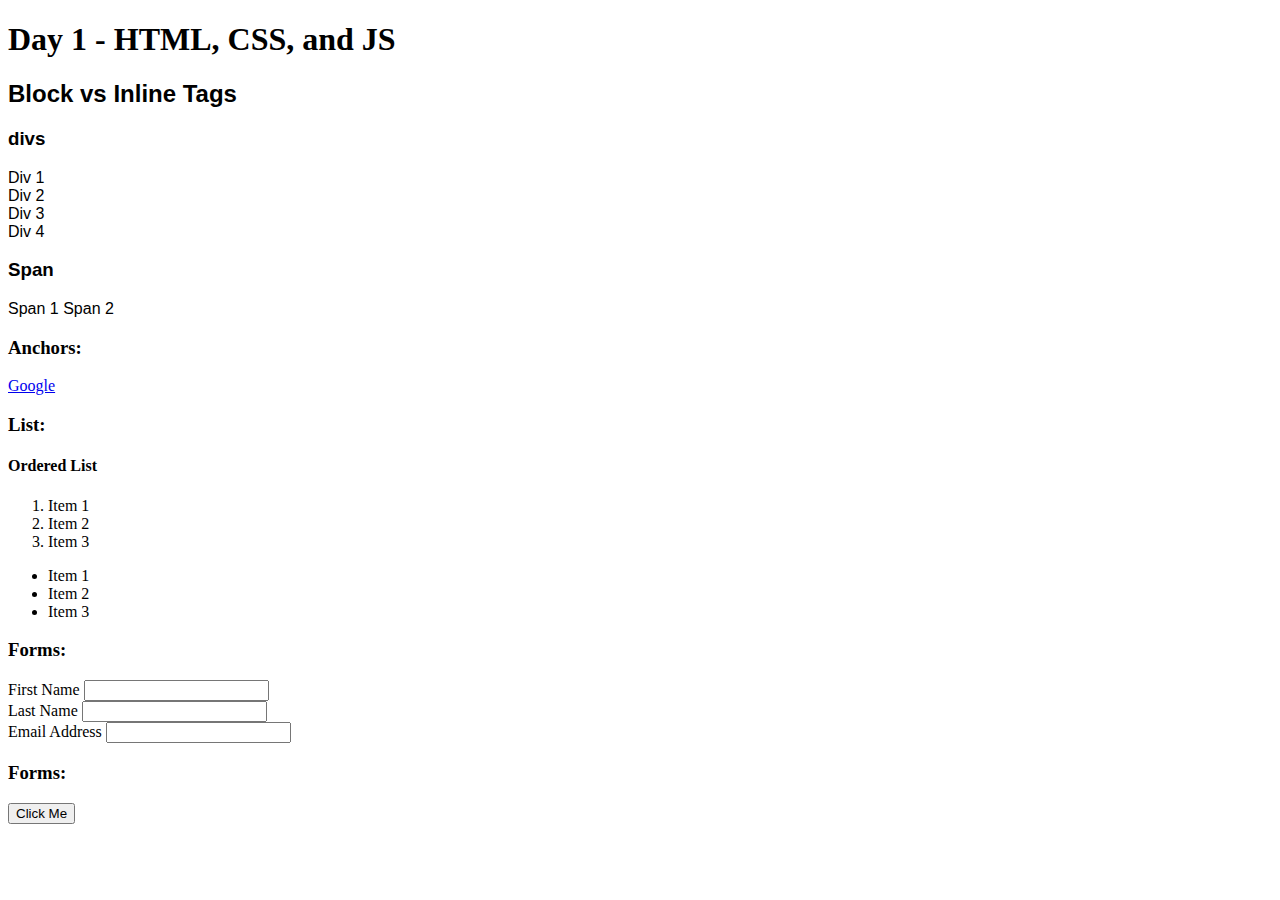
<file: Class Notes/html-css-js/index.html>
<!DOCTYPE html>
<html lang="en">
    <head>
        <meta charset="UTF-8" />
        <meta name="viewport" content="width=device-width" />
        <title>Day 1 SWE 2024 </title>
        <link rel="stylesheet" href="index.css">
    </head>
    <body>
        <heading>
            <h1>Day 1 - HTML, CSS, and JS</h1>
        </heading>

        <section id="section1">
            <h2>Block vs Inline Tags</h2>
            <h3>divs</h3>
            <div>Div 1</div>
            <div>Div 2</div>
            <div>Div 3</div>
            <div>Div 4</div>
            <h3>Span</h3>
            <span>Span 1</span>
            <span>Span 2</span>
        </section>

        <h3>Anchors:</h3>
        <a href="https://google.com">Google</a>

        <h3>List:</h3>
        <h4>Ordered List</h4>

        <ol>
            <li>Item 1</li>
            <li>Item 2</li>
            <li>Item 3</li>
        </ol>
        <ul>
            <li>Item 1</li>
            <li>Item 2</li>
            <li>Item 3</li>
        </ul>

        <h3>Forms:</h3>
        <form>
            <div>
                <label for="firstName">First Name</label>
                <input id="firstName" name="firstName" type="text" />
            </div>
            <div>
                <label for="lastName">Last Name</label>
                <input id="lastName" name="lastName" type="text" />
            </div>
            <div>
                <label for="emailAddress">Email Address</label>
                <input id="emailAddress" name="emailAddress" type="text" />
            </div>
            
        </form>

        <h3>Forms:</h3>
        <button onclick="callSomeJSFunction">Click Me</button>

        <script src="index.js"></script>

    </body>
</html>
</file>
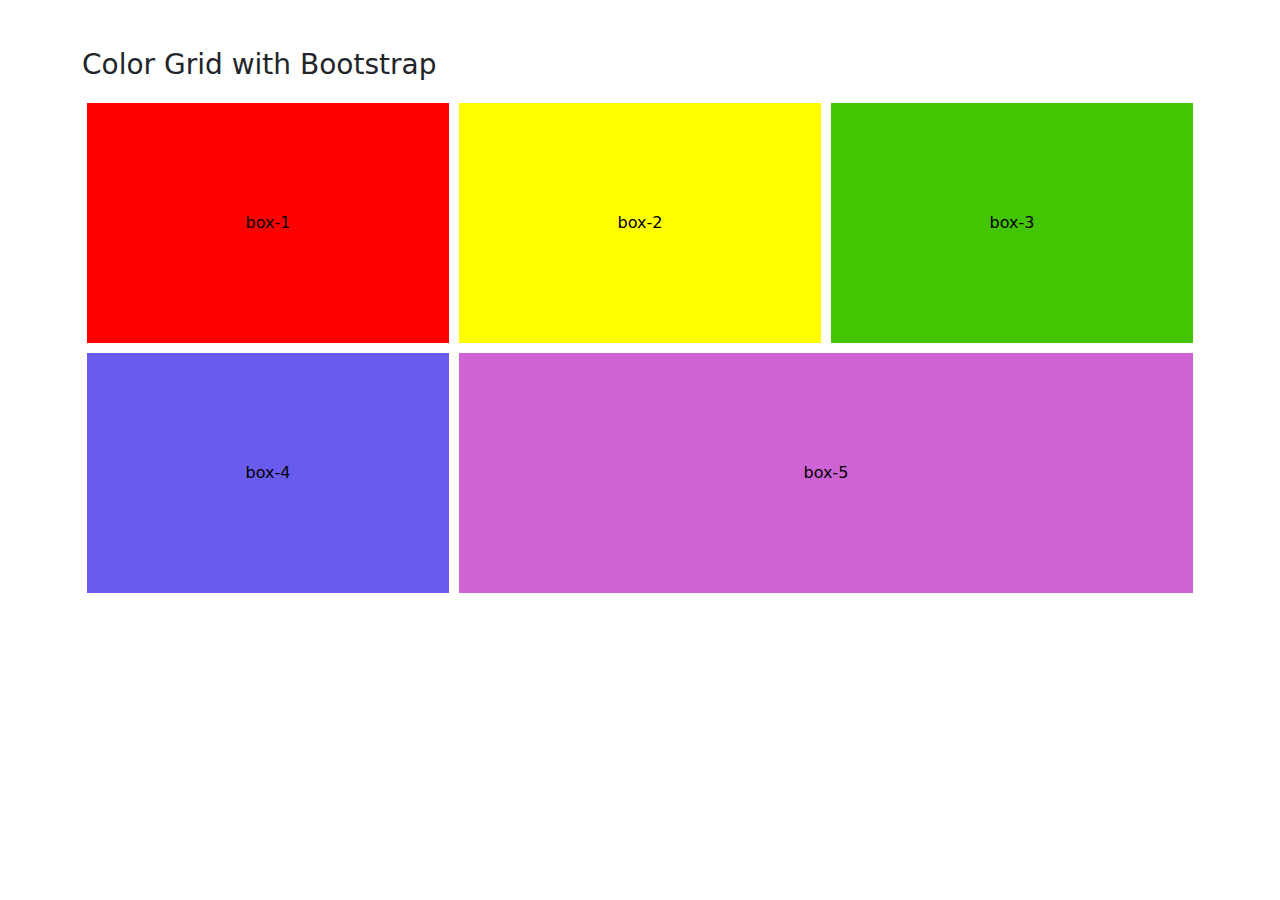
<file: hw1/Bootstrap/index.html>
<!DOCTYPE html>
<html lang="en">
  <head>
    <meta charset="UTF-8" />
    <meta name="viewport" content="width=device-width" />
    <title>SWE Hw 1 Boostrap</title>
    <link
        href="https://cdn.jsdelivr.net/npm/bootstrap@5.3.3/dist/css/bootstrap.min.css"
        rel="stylesheet"
        integrity="sha384-QWTKZyjpPEjISv5WaRU9OFeRpok6YctnYmDr5pNlyT2bRjXh0JMhjY6hW+ALEwIH"
        crossorigin="anonymous"
    />
    <script
        src="https://cdn.jsdelivr.net/npm/bootstrap@5.3.3/dist/js/bootstrap.bundle.min.js"
        integrity="sha384-YvpcrYf0tY3lHB60NNkmXc5s9fDVZLESaAA55NDzOxhy9GkcIdslK1eN7N6jIeHz"
        crossorigin="anonymous"
    ></script>
    <link rel="stylesheet" href="index.css">
  </head>
  <body>
    <div class="container mt-5">
        <h3>Color Grid with Bootstrap</h3>
        <div class="mt-3">
          <div class="container">
            <div class="row">
              <div class="col-4 color-grid-item box-1">
                <div class="box-text">box-1</div>
              </div>
              <div class="col-4 color-grid-item box-2">
                <div class="box-text">box-2</div>
              </div>
              <div class="col-4 color-grid-item box-3">
                <div class="box-text">box-3</div>
              </div>
            </div>
      
            <div class="row">
              <div class="col-4 color-grid-item box-4">
                <div class="box-text">box-4</div>
              </div>
              <div class="col-8 color-grid-item box-5">
                <div class="box-text">box-5</div>
              </div>
            </div>
          </div>
        </div>
      </div>
  </body>
</html>
</file>
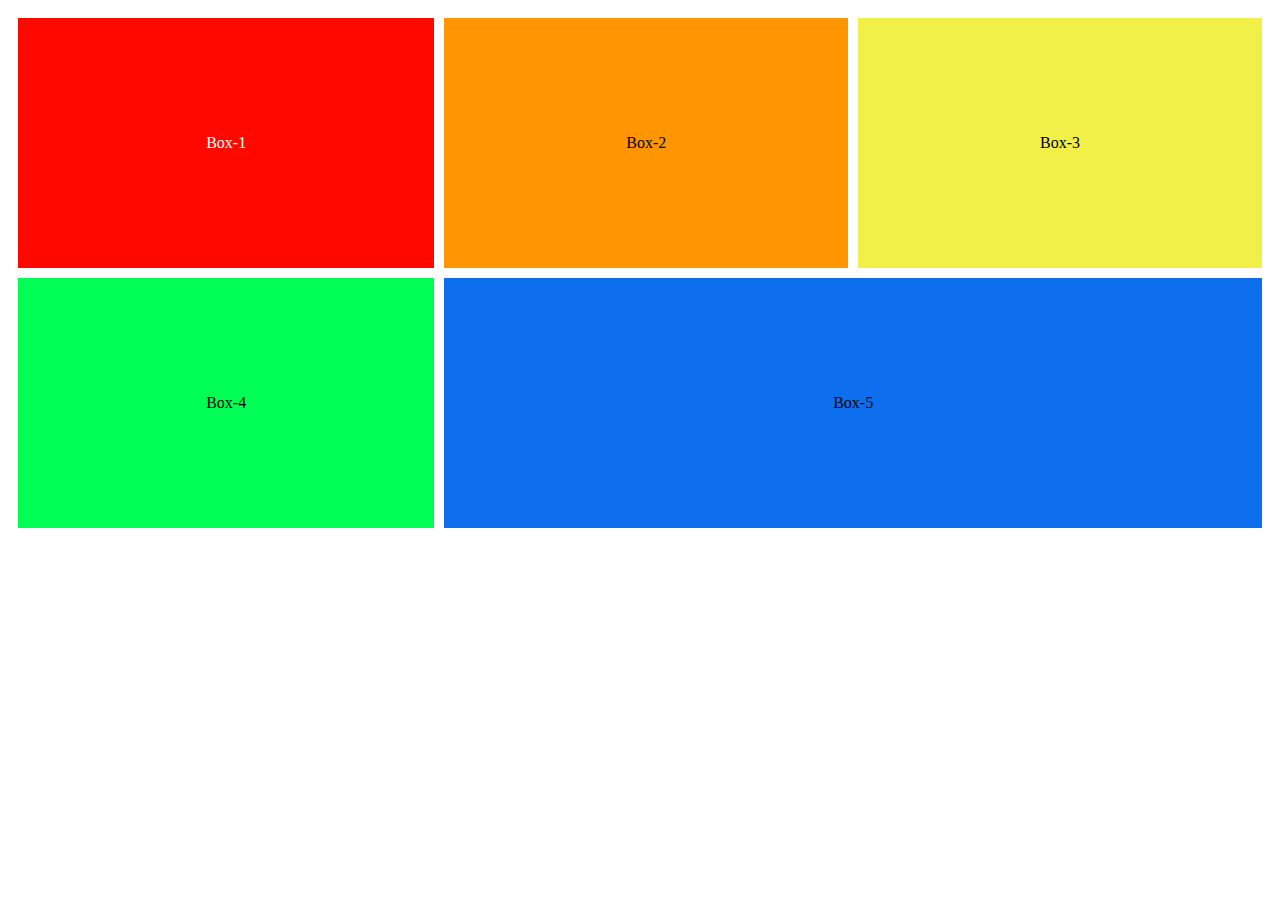
<file: hw1/hw1.html>
<!DOCTYPE html>
<html lang="en">
  <head>
    <meta charset="UTF-8" />
    <meta name="viewport" content="width=device-width" />
    <title>SWE Hw 1</title>
    <link rel="stylesheet" href="hw1.css">
  </head>

  <body>
    <section>
      <div class="color-grid">
        <div class="color-grid-item box-1">
          <div class="box-text">Box-1</div>
        </div>
            
        <div class="color-grid-item box-2">
          <div class="box-text">Box-2</div>
        </div>
            
        <div class="color-grid-item box-3">
          <div class="box-text">Box-3</div>
         </div>
            
        <div class="color-grid-item box-4">
          <div class="box-text">Box-4</div>
        </div>
            
        <div class="color-grid-item box-5 ">
          <div class="box-text">Box-5</div>
        </div>
      </div>
    </section>
  </body>
</html>
</file>
<file: Class Notes/html-css-js/index.css>
#section1 {
    font-family: Arial, Helvetica, sans-serif;
}
</file>
<file: hw1/Bootstrap/index.css>
.color-grid-item {
    height: 250px;
    display: flex;
    align-items: center;
    border: 5px rgb(255, 255, 255) solid;
}
  
.box-text {
    margin: auto;
}
  
.box-1 {
    background-color: rgb(255, 0, 0);
    color: rgb(0, 0, 0);
}
  
.box-2 {
    background-color: yellow;
    color: black;
}
  
.box-3 {
    background-color: rgb(68, 197, 4);
    color: black;
}
  
.box-4 {
    background-color: rgb(106, 91, 239);
    color: black;
}
  
.box-5 {
    background-color: rgb(207, 99, 211);
    color: black;
}
</file>
<file: hw1/hw1.css>
.color-grid {
    display: grid;
    grid-template-columns: 34% 33% 33%;
    border: 5px rgb(255, 255, 255) solid;
}
  
.color-grid-item {
    height: 250px;
    display: flex;
    align-items: center;
    border: 5px rgb(255, 255, 255) solid;
}
  
.box-text {
    margin: auto;
}
  
.box-1 {
    background-color: rgb(255, 8, 0);
    color: white;
}
  
.box-2 {
    background-color: rgb(255, 149, 0);
    color: black;
}
  
.box-3 {
    background-color: rgb(240, 240, 73);
    color: black;
}
  
.box-4 {
    background-color: rgb(0, 255, 85);
    color: black;
}
  
.box-5 {
    background-color: rgb(13, 111, 238);
    color: black;
  
    grid-column: 2 /4;
}
</file>
